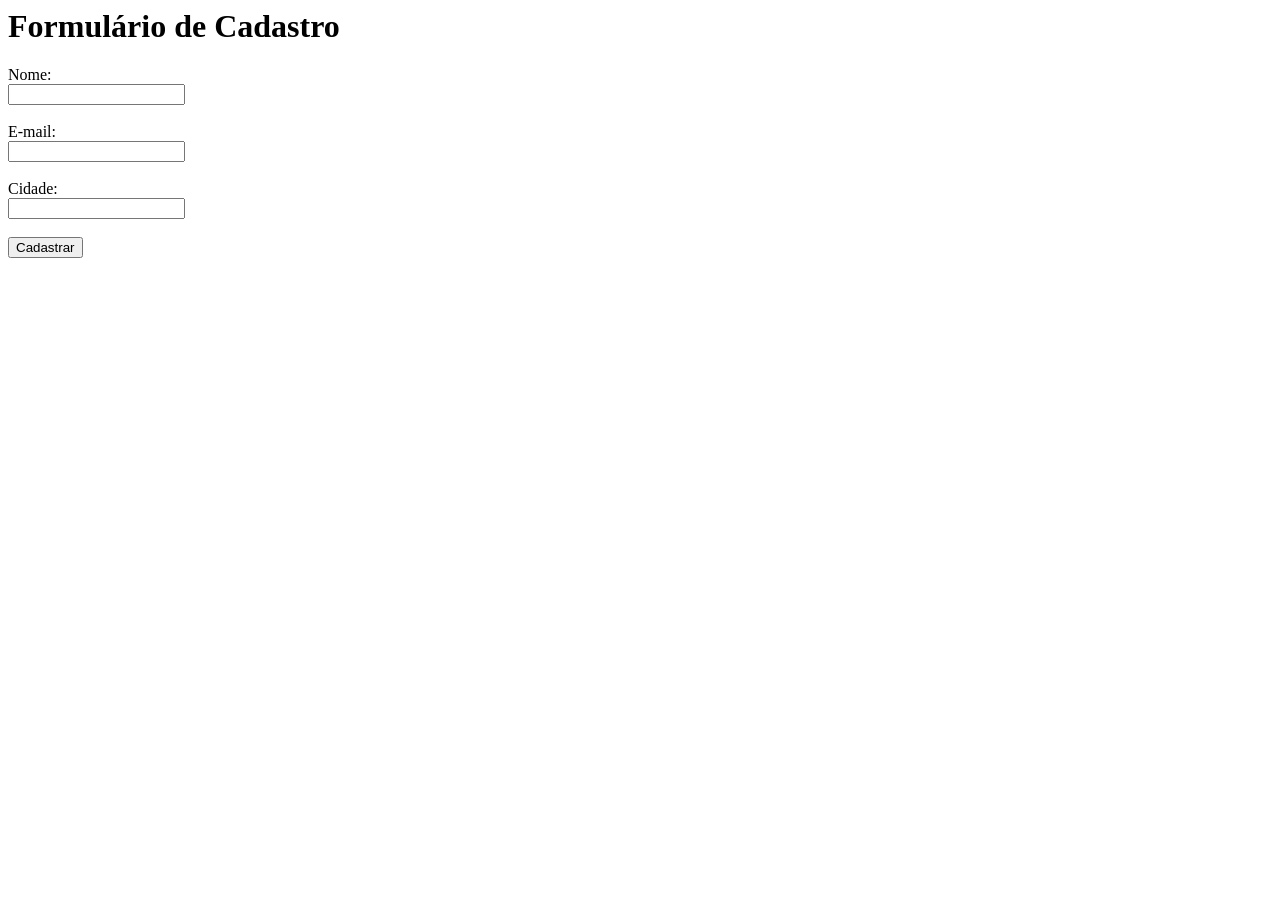
<file: index.html>
<html lang="pt-BR">
<body>
    <h1>Formulário de Cadastro</h1>
    <form action="/validacao" method="POST">
        <label for="nome">Nome:</label><br>
        <input type="text" id="nome" name="nome"><br><br>

        <label for="email">E-mail:</label><br>
        <input type="email" id="email" name="email"><br><br>

        <label for="cidade">Cidade:</label><br>
        <input type="text" id="cidade" name="cidade"><br><br>

        <button type="submit">Cadastrar</button>
    </form>
</body>
</html>
</file>
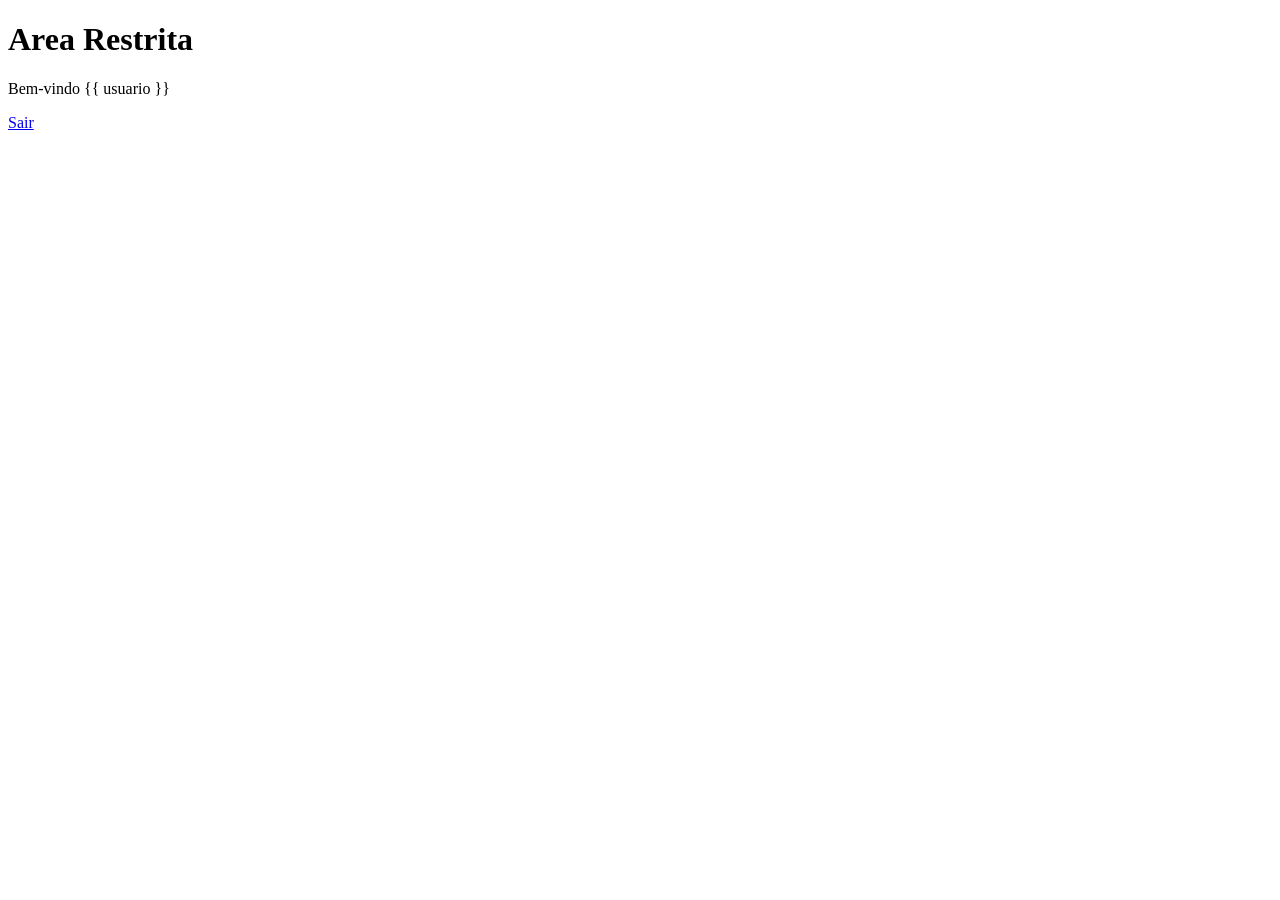
<file: arearestrita.html>
<!DOCTYPE html>
<html>
<head>
    <title>Dashboard</title>
</head>
<body>

    <h1>Area Restrita</h1>

    <p>Bem-vindo {{ usuario }}</p>

    <a href="/logout">Sair</a>

</body>
</html>
</file>
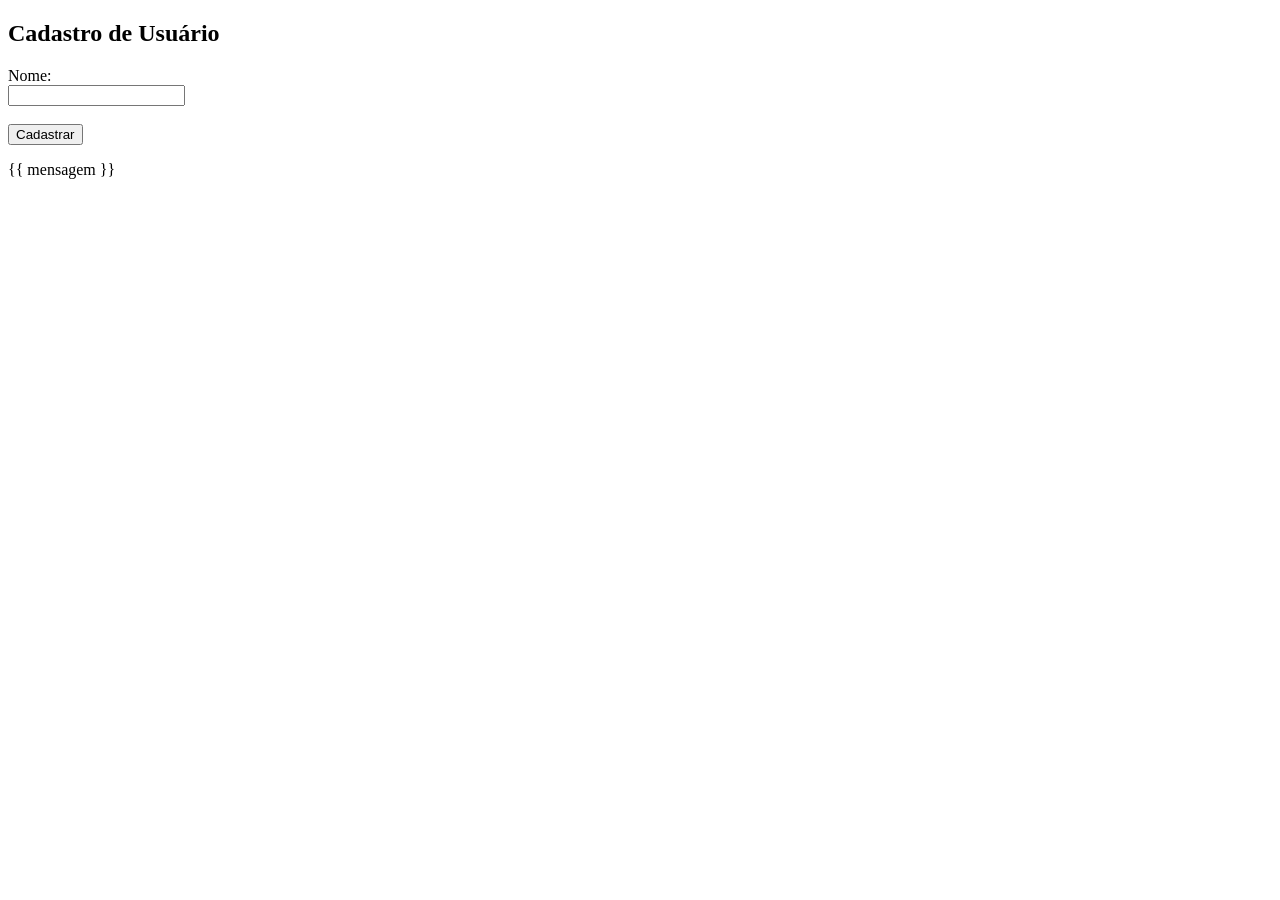
<file: cadastro.html>
<!DOCTYPE html>
<html lang="en">
<head>
    <meta charset="UTF-8">
    <meta name="viewport" content="width=device-width, initial-scale=1.0">
    <title>Document</title>
</head>
<body>
    <h2>Cadastro de Usuário</h2>
    <form method="POST">
<label>Nome:</label><br>
<input type="text" name="Nome"><br><br>
<button type="submit">Cadastrar</button>
    </form>
<p>{{ mensagem }}</p>
</body>
</html>
</file>
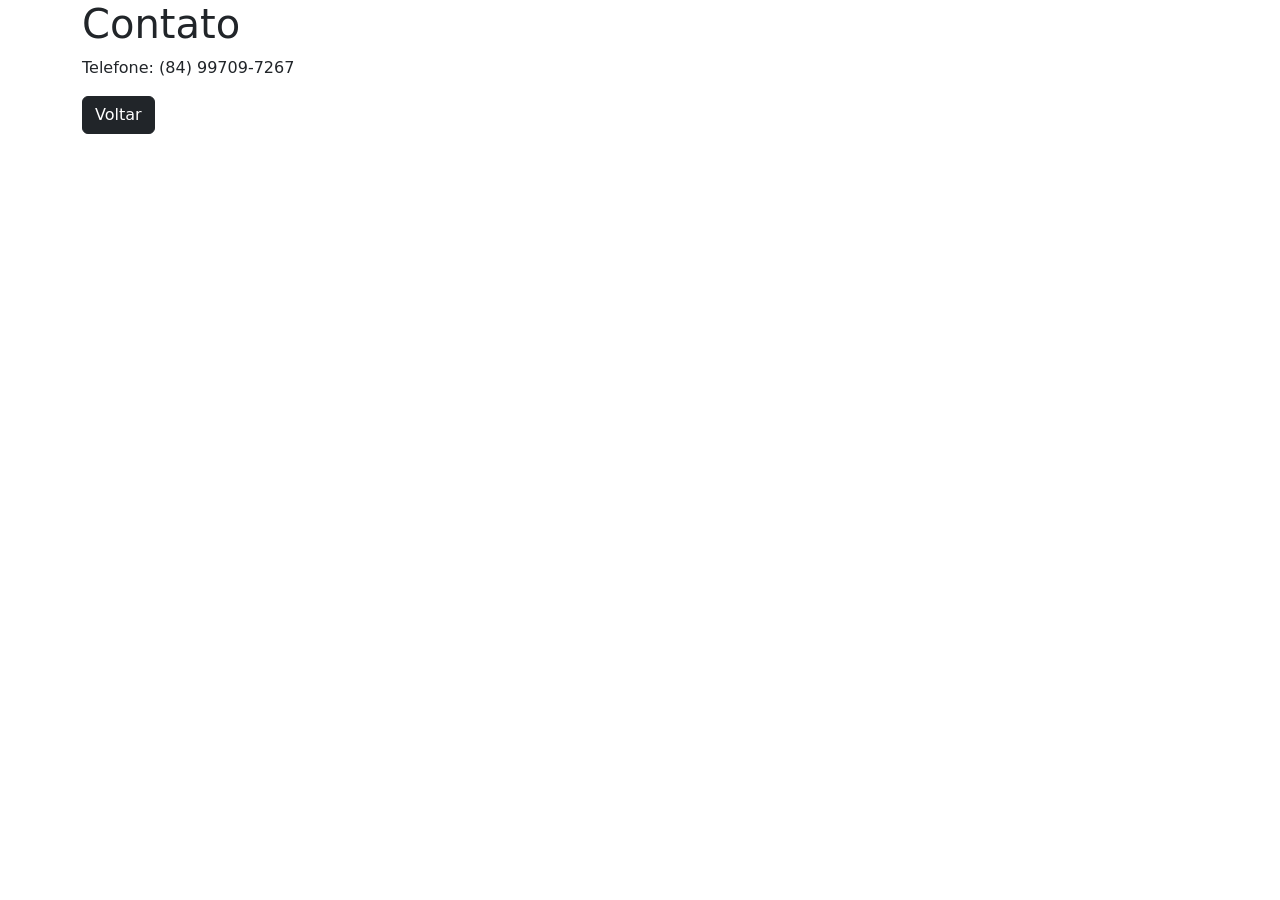
<file: contato.html>
<!DOCTYPE html>
<html>
<head>
    <title>Contato</title>

    <link href="https://cdn.jsdelivr.net/npm/bootstrap@5.3.0/dist/css/bootstrap.min.css" rel="stylesheet">
</head>

<body class="container">

    <h1>Contato</h1>

    <p>Telefone: (84) 99709-7267</p>

    <a href="/" class="btn btn-dark">
        Voltar
    </a>

</body>
</html>
</file>
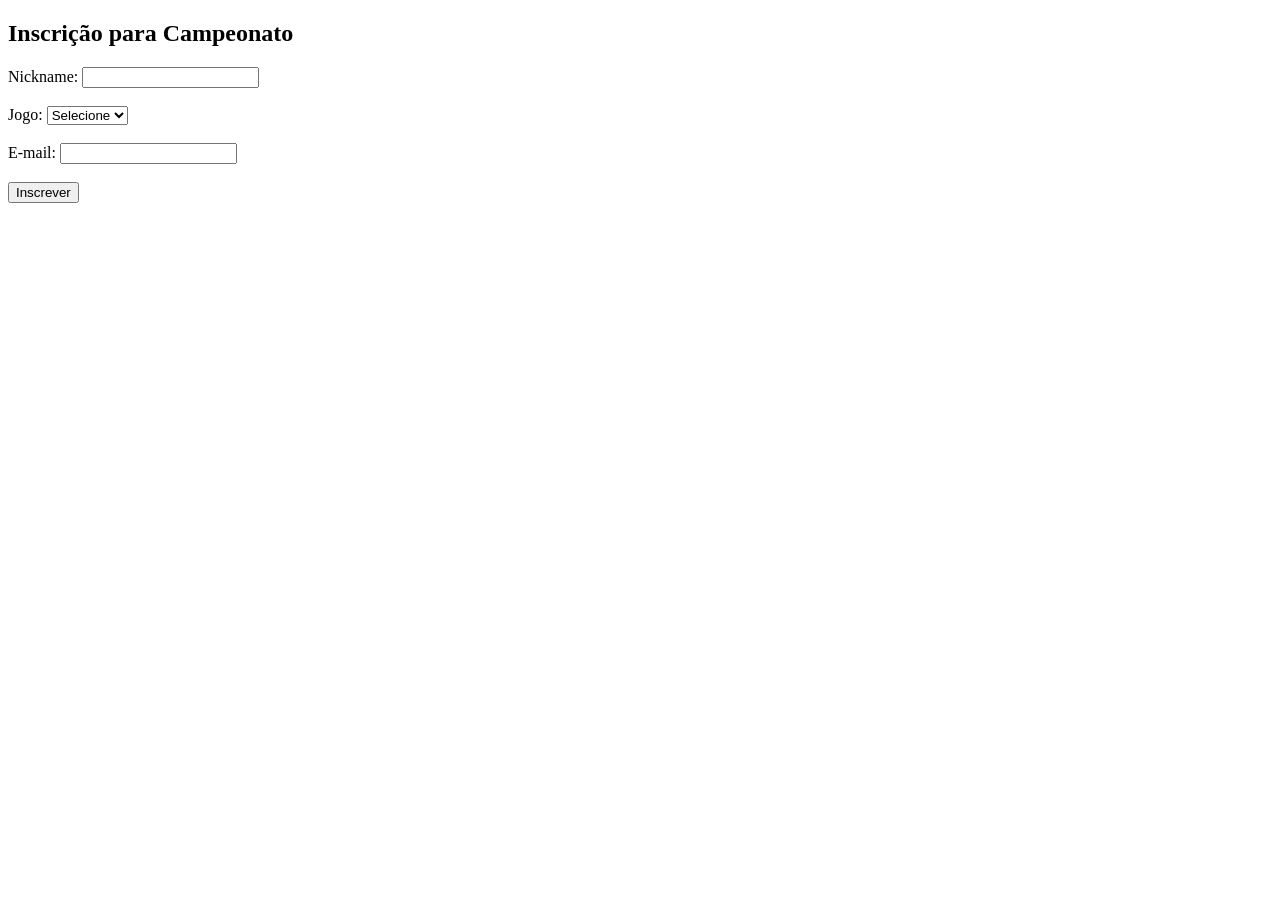
<file: inicio.html>
<!DOCTYPE html>
<html>
<head>
    <title>Campeonato de Games</title>
</head>
<body>

    <h2>Inscrição para Campeonato</h2>

    <form action="/inscrever" method="post">

        <label>Nickname:</label>
        <input type="text" name="nickname"><br><br>

        <label>Jogo:</label>
        <select name="jogo">
            <option value="">Selecione</option>
            <option value="Free Fire">Free Fire</option>
            <option value="Minecraft">Minecraft</option>
            <option value="Valorant">Valorant</option>
        </select><br><br>

        <label>E-mail:</label>
        <input type="email" name="email"><br><br>

        <button type="submit">Inscrever</button>

    </form>

</body>
</html>
</file>
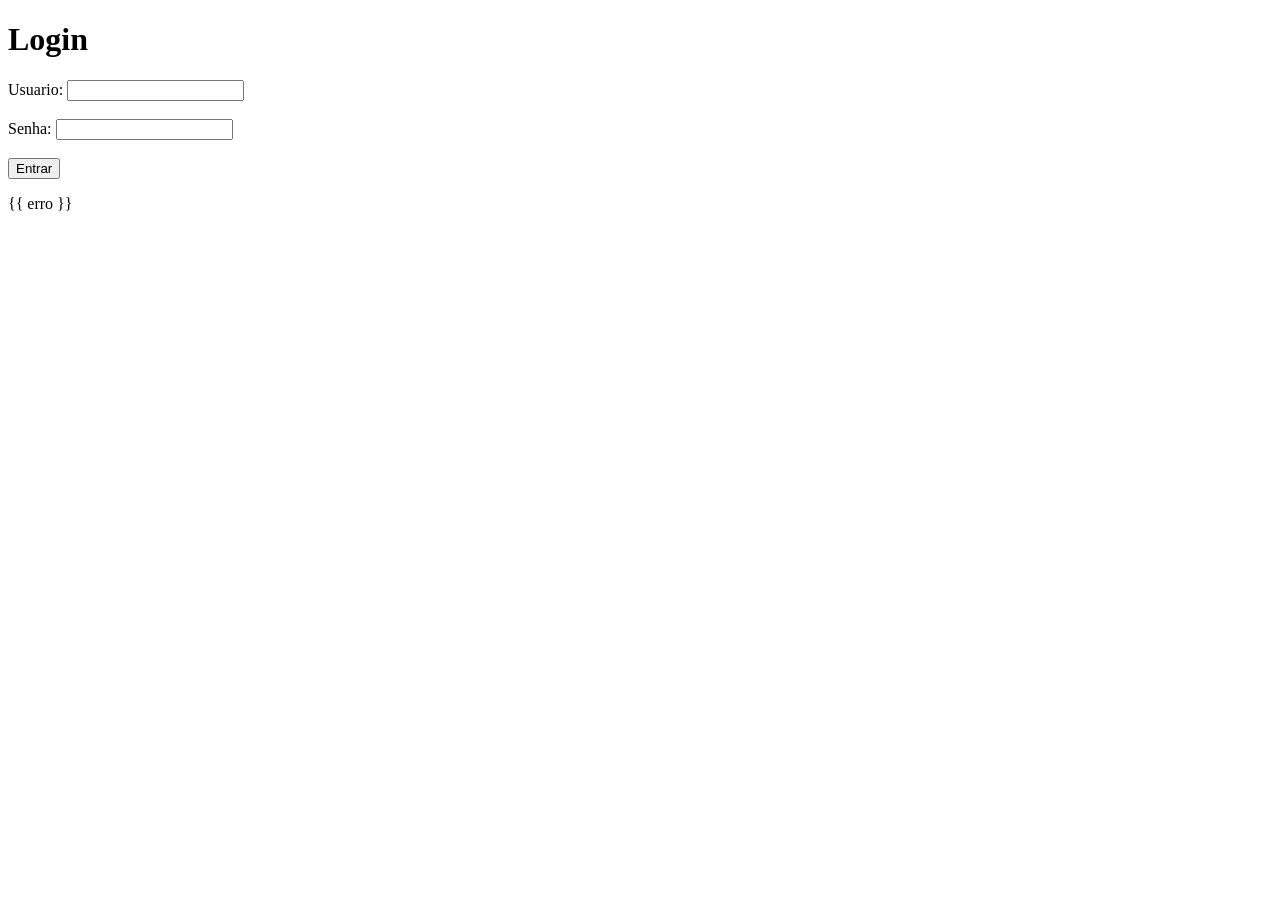
<file: login.html>
<!DOCTYPE html>
<html>
<head>
    <title>Login</title>
</head>
<body>

    <h1>Login</h1>

    <form method="POST">

        <label>Usuario:</label>
        <input type="text" name="usuario">

        <br><br>

        <label>Senha:</label>
        <input type="password" name="senha">

        <br><br>

        <button type="submit">Entrar</button>

    </form>

    <p>{{ erro }}</p>

</body>
</html>
</file>
